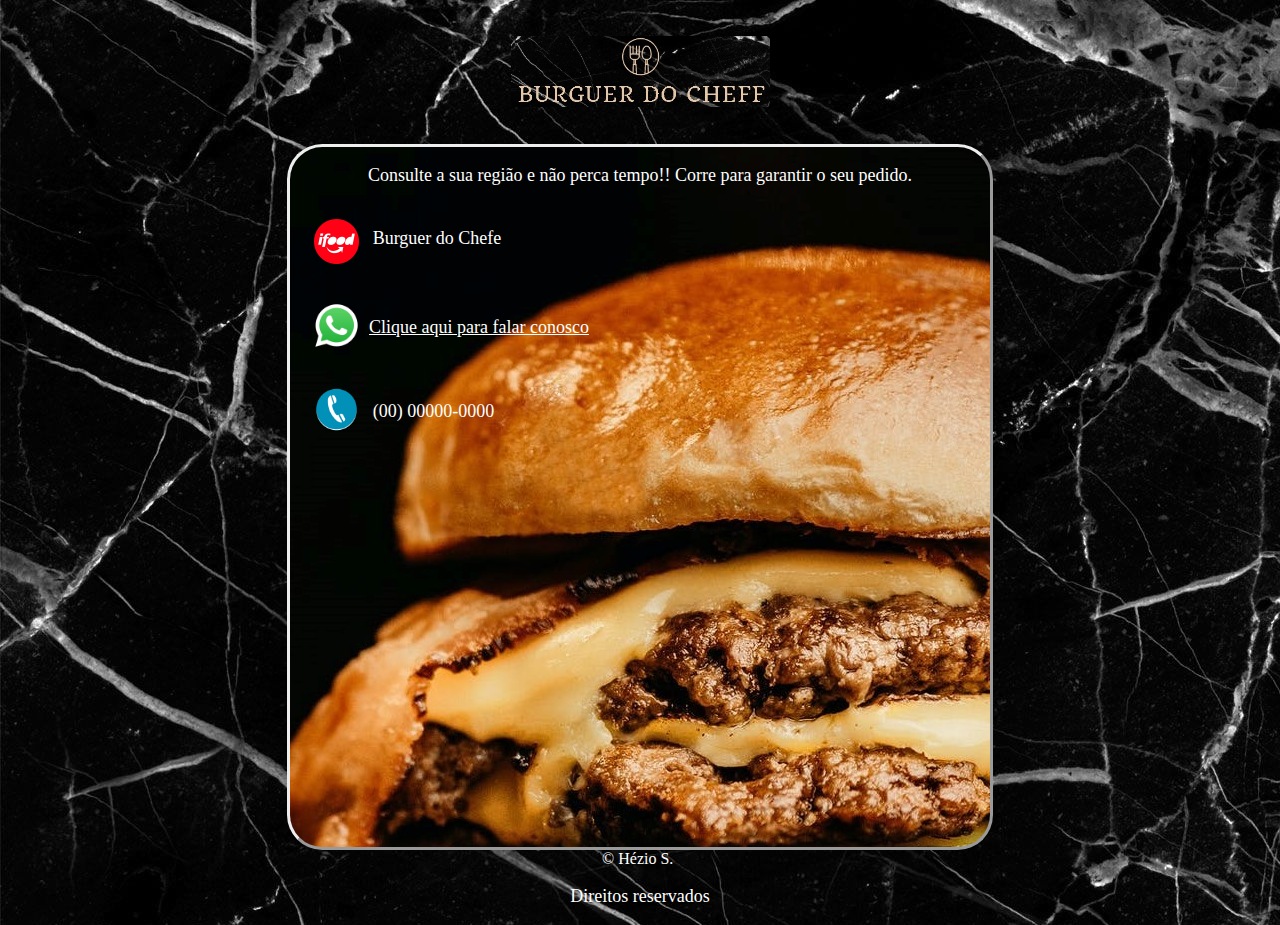
<file: index.html>
<!DOCTYPE html>
<html lang="pt-BR">

<head>
    <meta charset="UTF-8">
    <meta http-equiv="X-UA-Compatible" content="IE=edge">
    <meta name="viewport" content="width=device-width, initial-scale=1.0">
    <title>Burguer do Chefe</title>
    <link rel="stylesheet" href="./style.css">
</head>

<body>
    <header class="centro">
       <div><h1><img src="Logo Harburgueria.jpg" alt="logoHarburgueria"></h1> </div>
    </header>

    <main>
        <div><p>Consulte a sua região e não perca tempo!!
            Corre para garantir o seu pedido.
        </p></div>

         <img src="ico-ifood.png" class="ifood" alt="LogoIfood">
         <img src="wpp.png" class="whatsapp" alt="logoWhatsapp">      
         <img src="Telefone.png" class="telefone" alt="Telefone">
         
         <div>
         <p class="i"> Burguer do Chefe</p>
         <p class="w"><a href="wpp.html">Clique aqui para falar conosco</a>
         </p>
         <p class="t">(00) 00000-0000</p>
         </div>
    </main>
    <footer>
        &copy; Hézio S.
    </footer>
    <div class="d"><p>Direitos reservados</p></div>
</body>
</html>
</file>
<file: style.css>
body{
    background-image: url(fundo.jpg);
}

main{
    margin: auto;
    background-image: url(background.jpeg);
    width: 700px;
    height: 700px;
    border-radius: 5%;
    border-style: outset;
}
.logos2{
    width: 50px;
}
img{
    padding: 15px;
    width: 259px;
    margin: auto;
    display: block;    
}

.ifood {
    margin-right: 88%;
    width: 45px;
    height: 45px;
}
.i{
    padding: 12px;
    margin-top: -33%;
    margin-right: 58%;
}
.whatsapp {
    width: 63px;;
    height: 63px;;
    margin-right: 100%;    
}
.w{
    margin-top: 8%;
    margin-right: 46%;
    color: white;
}
a{
    color: white;
}
.telefone {
    margin-right: 88%;
    width: 45px;
    height: 45px
}
.t{
    margin-top: 9%;
    margin-right: 59%;
}

p{
    font-size: large;
    color: white;
    text-align: center;
}
footer{
    color: white;
    margin-left: 47%
}
.d{
    padding-top: -50%;
}
</file>
